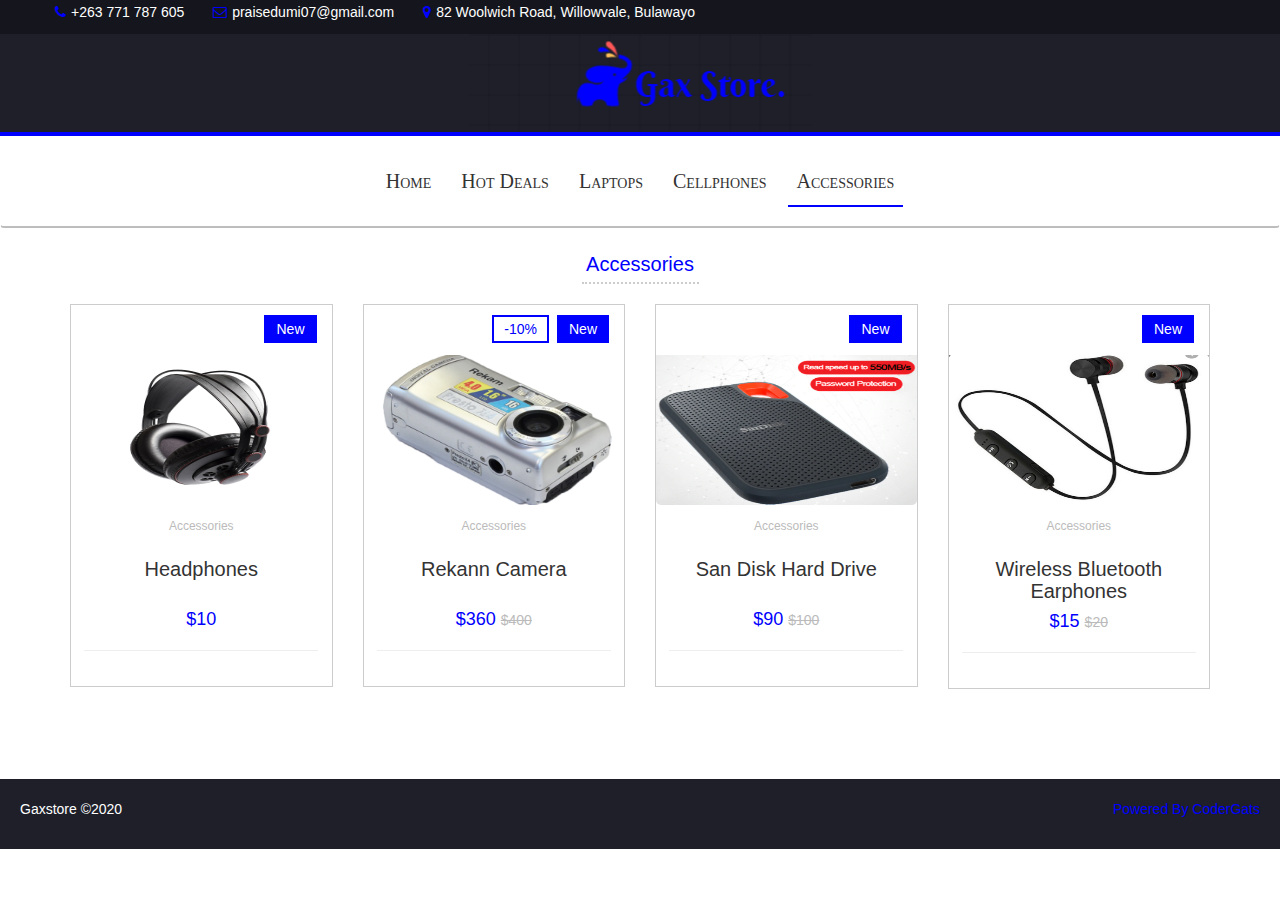
<file: accessories.html>
<!DOCtype html>
<html>
    <head>
        <title></title>
     <meta charset="Utf-8">
     <link rel="icon" href="favicon/android-chrome-192x192.png">
     <link rel= "stylesheet" type ="text/css" href= "css/font-awesome.min.css">
     <link rel= "stylesheet" type ="text/css" href= "css/bootstrap1.css">
     <link rel= "stylesheet" type ="text/css" href= "css/style.css">
     
       </head>
       <body>
           <div class="container-fluid"> 
         <div class="top-bar"  >
             <ul class="tb">
                 <li><a href="#"> <i class="fa fa-phone"></i>+263 771 787 605</a></li>
                 <li><a href="#"><i class="fa fa-envelope-o"></i>praisedumi07@gmail.com</a></li>
                 <li><a href="#"> <i class = "fa fa-map-marker"></i>82 Woolwich Road, Willowvale, Bulawayo</a></li>
             </ul>
         </div>    
        <div class="header">
            
        <img src="img/logo (2).png">
        </div>
        
        
            <ul class="navbar">
                <li class="nav-item "><a  href="index.html">Home</a></li>
                <li class="nav-item"><a href="index.html#hotdeals">Hot Deals</a></li>
                <li class="nav-item "><a href="#">Laptops</a></li>
                <li class="nav-item "><a href="laptops.html">Cellphones</a></li>
                <li class="nav-item active"><a href="accessories.html">Accessories</a></li>
            
         </ul>
            
        <div class="container">
             <h5 id="newpro">Accessories</h5>
             <hr class="my-1">
            <div class="row" >
               
                <div class="col-lg-3 col-md-3 col-sm-6 col-xs-12">
             
                <div class="product">
                <img src="img/product02.png">
                <div class="desc">
                    
                    <p class=" top new">New</p>
                    <h6 class="category">Accessories</h6>
                    <h5 class="product-name">Headphones
                        
                    </h5>
                    <br>
                    <h4 class="price"> $10 </h4>
                    <hr> 
                </div>
                <div class="add-to-cart">
                    <button class="btn-cart"> Add to Cart</button>
                </div>
                </div>
            </div>
            <div class="col-lg-3 col-md-3 col-sm-6 col-xs-12">
             
            <div class="product">
                <img src="img/shop02.png">
                <div class="desc">
                    <p class=" top discount">-10%</p>
                    <p class=" top new">New</p>
                    
                    <h6 class="category">Accessories</h6>
                    <h5 class="product-name">Rekann Camera
                        
                    </h5><br>
                    <h4 class="price"> $360 <span>$400</span></h4>
                    <hr> 
                </div>
                <div class="add-to-cart">
                    <button class="btn-cart"> Add to Cart</button>
                </div>
            </div>
            </div>
            <div class="col-lg-3 col-md-3 col-sm-6 col-xs-12">
            <div class="product">
                <img src="img/harddisk.png">
                <div class="desc">
                   
                    <p class=" top new">New</p>
                   
                    <h6 class="category">Accessories</h6>
                    <h5 class="product-name">San Disk Hard Drive
                    
                    </h5>
                    <br>
                    <h4 class="price"> $90 <span>$100</span></h4>
                    <hr> 
                    </div> 
                
                    <div class="add-to-cart">
                        <button class="btn-cart"> Add to Cart</button>
                    </div>
                </div>
            </div>
            <div class="col-lg-3 col-md-3 col-sm-6 col-xs-12">
            <div class="product">
                <img src="img/earphone.png">
                <div class="desc">
                    
                    <p class=" top new">New</p>
                    <h6 class="category">Accessories</h6>
                    <h5 class="product-name">Wireless Bluetooth Earphones</h5>
                    <h4 class="price"> $15 <span>$20</span></h4>
                    <hr> 
                    
                </div>
                <div class="add-to-cart">
                    <button class="btn-cart"> Add to Cart</button>
                </div>
            </div>
           </div>
           </div>
           </div>
           <div class="footer">
            <p class="footer-desc pull-left"> Gaxstore &copy;2020 </p>
            <p class="footer-desc pull-right" > Powered By CoderGats</p>
        </div>
           </div>
           </body>
</file>
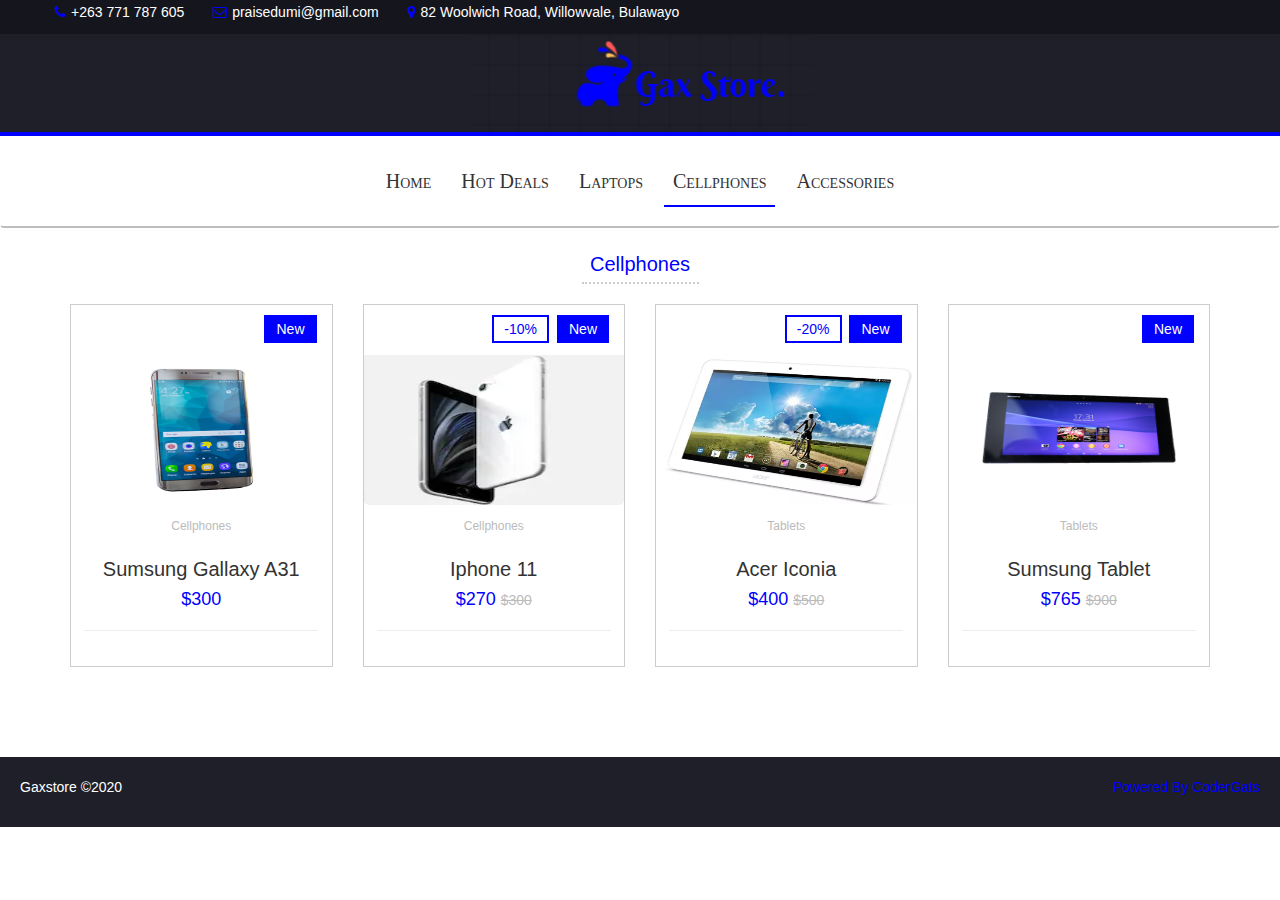
<file: cellphones.html>
<!DOCtype html>
<html>
    <head>
        <title></title>
     <meta charset="Utf-8">
     <link rel="icon" href="favicon/android-chrome-192x192.png">
     <link rel= "stylesheet" type ="text/css" href= "css/font-awesome.min.css">
     <link rel= "stylesheet" type ="text/css" href= "css/bootstrap1.css">
     <link rel= "stylesheet" type ="text/css" href= "css/style.css">
     
       </head>
       <body>
           <div class="container-fluid"> 
         <div class="top-bar"  >
             <ul class="tb">
                 <li><a href="#"> <i class="fa fa-phone"></i>+263 771 787 605</a></li>
                 <li><a href="#"><i class="fa fa-envelope-o"></i>praisedumi@gmail.com</a></li>
                 <li><a href="#"> <i class = "fa fa-map-marker"></i>82 Woolwich Road, Willowvale, Bulawayo</a></li>
             </ul>
         </div>    
        <div class="header">
            
        <img src="img/logo (2).png">
        </div>
        
        
            <ul class="navbar">
                <li class="nav-item "><a  href="index.html">Home</a></li>
                <li class="nav-item"><a href="index.html#hotdeals">Hot Deals</a></li>
                <li class="nav-item "><a href="laptops.html">Laptops</a></li>
                <li class="nav-item active"><a href="cellphones.html">Cellphones</a></li>
                <li class="nav-item"><a href="accessories.html">Accessories</a></li>
            
         </ul>
            
        <div class="container">
             <h5 id="newpro">Cellphones</h5>
             <hr class="my-1">
            <div class="row" >
               
                <div class="col-lg-3 col-md-3 col-sm-6 col-xs-12">
             
                <div class="product">
                <img src="img/product07.png">
                <div class="desc">
                    
                    <p class=" top new">New</p>
                    <h6 class="category">Cellphones </h6>
                    <h5 class="product-name">Sumsung Gallaxy A31</h5>
                    
                    <h4 class="price"> $300 </h4>
                    <hr> 
                </div>
                <div class="add-to-cart">
                    <button class="btn-cart"> Add to Cart</button>
                </div>
                </div>
            </div>
            <div class="col-lg-3 col-md-3 col-sm-6 col-xs-12">
             
            <div class="product">
                <img src="img/iphone.png">
                <div class="desc">
                    <p class=" top discount">-10%</p>
                    <p class=" top new">New</p>
                    
                    <h6 class="category">Cellphones</h6>
                    <h5 class="product-name">Iphone 11</h5>
                    <h4 class="price"> $270 <span>$300</span></h4>
                    <hr> 
                </div>
                <div class="add-to-cart">
                    <button class="btn-cart"> Add to Cart</button>
                </div>
            </div>
            </div>
            <div class="clearfix visible-sm visible-xs"></div>
            <div class="col-lg-3 col-md-3 col-sm-6 col-xs-12">
            <div class="product">
                <img src="img/acer.png">
                <div class="desc">
                   
                    <p class=" top discount">-20%</p>
                    <p class=" top new">New</p>
                   
                    <h6 class="category">Tablets</h6>
                    <h5 class="product-name">Acer Iconia</h5>
                    <h4 class="price"> $400 <span>$500</span></h4>
                    <hr> 
                    </div> 
                
                    <div class="add-to-cart">
                        <button class="btn-cart"> Add to Cart</button>
                    </div>
                </div>
            </div>
            <div class="col-lg-3 col-md-3 col-sm-6 col-xs-12">
            <div class="product">
                <img src="img/product04.png">
                <div class="desc">
                    
                    <p class=" top new">New</p>
                    <h6 class="category">Tablets</h6>
                    <h5 class="product-name">Sumsung Tablet</h5>
                    <h4 class="price"> $765 <span>$900</span></h4>
                    <hr> 
                    
                </div>
                <div class="add-to-cart">
                    <button class="btn-cart"> Add to Cart</button>
                </div>
            </div>
           </div>
           </div>
           </div>
           <div class="footer">
            <p class="footer-desc pull-left"> Gaxstore &copy;2020 </p>
            <p class="footer-desc pull-right" > Powered By CoderGats</p>
        </div>
           </div>
           </body>
</file>
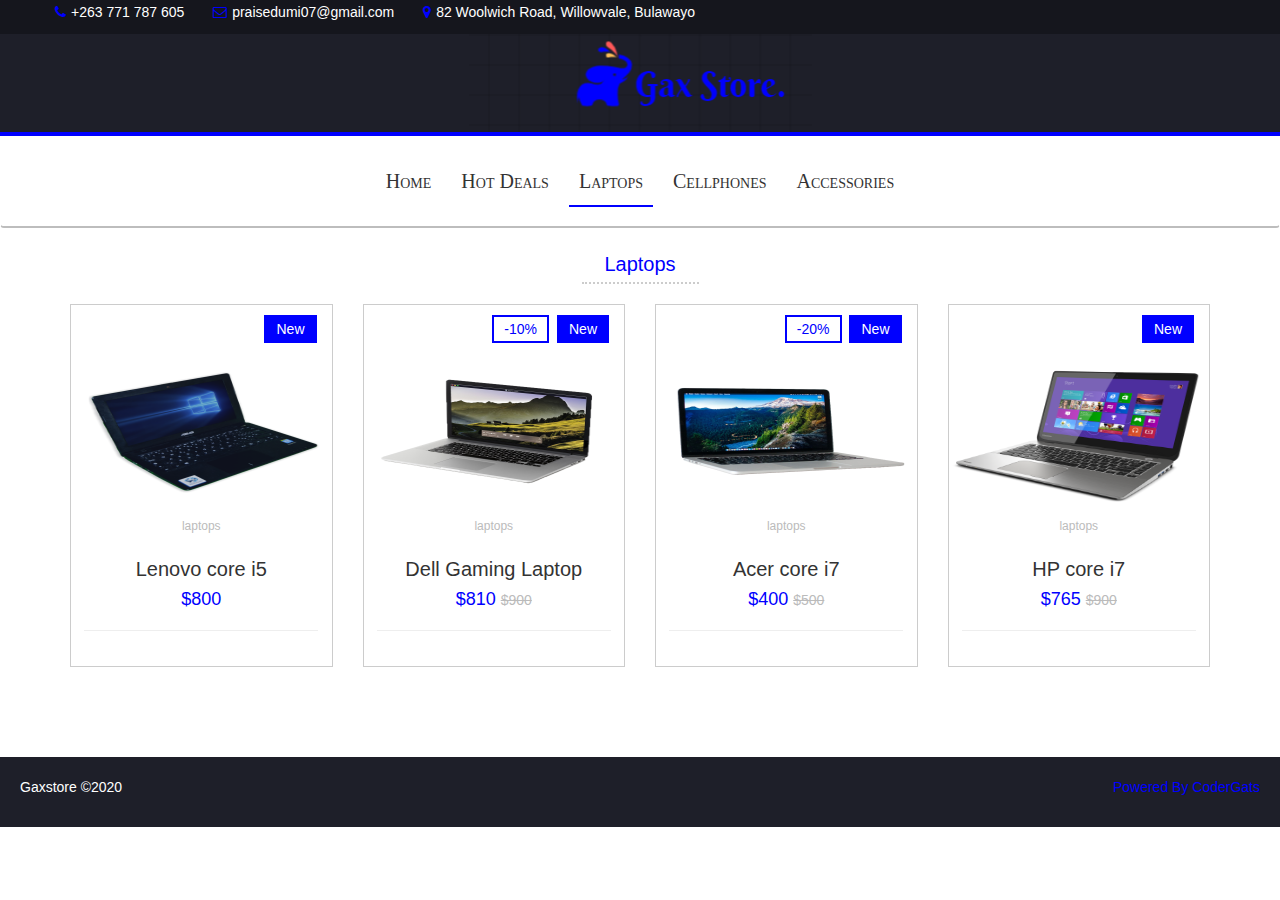
<file: laptops.html>
<!DOCtype html>
<html>
    <head>
        <title></title>
     <meta charset="Utf-8">
     <link rel="icon" href="favicon/android-chrome-192x192.png">
     <link rel= "stylesheet" type ="text/css" href= "css/font-awesome.min.css">
     <link rel= "stylesheet" type ="text/css" href= "css/bootstrap1.css">
     <link rel= "stylesheet" type ="text/css" href= "css/style.css">
     
       </head>
       <body>
           <div class="container-fluid"> 
         <div class="top-bar"  >
             <ul class="tb">
                 <li><a href="#"> <i class="fa fa-phone"></i>+263 771 787 605</a></li>
                 <li><a href="#"><i class="fa fa-envelope-o"></i>praisedumi07@gmail.com</a></li>
                 <li><a href="#"> <i class = "fa fa-map-marker"></i>82 Woolwich Road, Willowvale, Bulawayo</a></li>
             </ul>
         </div>    
        <div class="header">
            
        <img src="img/logo (2).png">
        </div>
        
        
            <ul class="navbar">
                <li class="nav-item "><a  href="index.html">Home</a></li>
                <li class="nav-item"><a href="index.html#hotdeals">Hot Deals</a></li>
                <li class="nav-item active"><a href="laptops.html">Laptops</a></li>
                <li class="nav-item "><a href="cellphones.html">Cellphones</a></li>
                <li class="nav-item"><a href="accessories.html">Accessories</a></li>
            
         </ul>
            
        <div class="container">
             <h5 id="newpro">Laptops</h5>
             <hr class="my-1">
            <div class="row" >
               
                <div class="col-lg-3 col-md-3 col-sm-6 col-xs-12">
             
                <div class="product">
                <img src="img/product08.png">
                <div class="desc">
                    
                    <p class=" top new">New</p>
                    <h6 class="category">laptops </h6>
                    <h5 class="product-name">Lenovo core i5</h5>
                    
                    <h4 class="price"> $800 </h4>
                    <hr> 
                </div>
                <div class="add-to-cart">
                    <button class="btn-cart"> Add to Cart</button>
                </div>
                </div>
            </div>
            <div class="col-lg-3 col-md-3 col-sm-6 col-xs-12">
             
            <div class="product">
                <img src="img/product03.png">
                <div class="desc">
                    <p class=" top discount">-10%</p>
                    <p class=" top new">New</p>
                    
                    <h6 class="category">laptops</h6>
                    <h5 class="product-name">Dell Gaming Laptop</h5>
                    <h4 class="price"> $810 <span>$900</span></h4>
                    <hr> 
                </div>
                <div class="add-to-cart">
                    <button class="btn-cart"> Add to Cart</button>
                </div>
            </div>
            </div>
            <div class="clearfix visible-sm visible-xs"></div>
            <div class="col-lg-3 col-md-3 col-sm-6 col-xs-12">
            <div class="product">
                <img src="img/product01.png">
                <div class="desc">
                   
                    <p class=" top discount">-20%</p>
                    <p class=" top new">New</p>
                   
                    <h6 class="category">laptops</h6>
                    <h5 class="product-name">Acer core i7</h5>
                    <h4 class="price"> $400 <span>$500</span></h4>
                    <hr> 
                    </div> 
                
                    <div class="add-to-cart">
                        <button class="btn-cart"> Add to Cart</button>
                    </div>
                </div>
            </div>
            <div class="col-lg-3 col-md-3 col-sm-6 col-xs-12">
            <div class="product">
                <img src="img/laptop1.png">
                <div class="desc">
                    
                    <p class=" top new">New</p>
                    <h6 class="category">laptops</h6>
                    <h5 class="product-name">HP core i7</h5>
                    
                    <h4 class="price"> $765 <span>$900</span></h4>
                    <hr> 
                    
                </div>
                <div class="add-to-cart">
                    <button class="btn-cart"> Add to Cart</button>
                </div>
            </div>
           </div>
           </div>
           </div>
           <div class="footer">
            <p class="footer-desc pull-left"> Gaxstore &copy;2020 </p>
            <p class="footer-desc pull-right" > Powered By CoderGats</p>
        </div>
           </div>
           </body>
</file>
<file: css/style.css>
/********** GENERAL**************/

body{
    margin: 0%;
    padding: 0%;
}
h5 {
    font-size: 20px;
    
    margin-block-start: 5px;
    margin-block-end: 5px;
    margin-bottom: 5px;
    text-align: center;
    padding: 10px;
    padding-bottom: 0%;
    color: blue;
}
hr.my-1{
    width: 10%;
    border: none;
    border-bottom: 2px dotted #ccc;
    height: 2px;
    margin-top: 0%;
}
.top-bar {
    background: #15161D;
    text-align: left;
    margin:0px;
    padding: 0%;
}
 ul.tb{
    list-style-type: none;
    display: inline-block;
}
ul.tb li{

    display: inline-block;
}
ul.tb li a{
    display: inline-block;
    padding: 0px 10px;
    font-size: 14px;
    text-align: center;
    text-decoration: none;
    color:white;

}
ul.tb li a:hover{
    color: blue;
}
ul.tb li a i{
    font-size: 14px;
    color: blue;
    padding: 5px;
}

.header {
    background: #1E1F29;
    text-align: center;
    padding: 0%;
    margin:0px;
    border-bottom: 4px solid blue;
}
/***********CONTANERS**************/
.row{
    margin-left: 0px;
    margin-right: 0px;
}
.container-fluid{
    padding: 0px;
    position: relative;
}
.container{
    margin: 0%;
    margin-top: 10px;
    margin-left: auto;
    margin-right: auto;
    padding: 0px;
}
.navbar {
    position: relative;
    margin: 0%;
    padding: 15px;
    list-style-type: none;
    background: inherit;
    border-bottom: 2px solid #bdbdbd;
}

li.nav-item {
    display: block;
     position: relative;
}
li.nav-item a {
    display: block;
   color: #333;
    padding: 15px;
    text-align: center;
    text-decoration: none;
    font-size: 20px;
    font-variant: small-caps;
    font-family: 'Times New Roman', Times, serif;
}
li.nav-item > a::after{
    margin:0;
    content: "";
    position: absolute;
    top:90%;
    right:25%;
    height: 2px;
    width: 0%;
    transition: 0.5s ease-in ;
    background: blue;
    visibility:hidden;

}
li.active >a::after{
    visibility:visible;
    width: 50%;

}
li.nav-item:hover:not(.active) >a::after {
    visibility: visible ;
     width: 50%;
}

.section {
    padding: 10px;
    margin: 0 auto 15px auto;
    display: flex;
    align-items: center;
    justify-content: center;
    clear: both;
}
.product {
    position: relative;
    display: inline-block;
    width: 100%;
    border: 1px solid #ccc;    
    margin-bottom: 90px;

}
.product img {
    padding-top: 50px;
    width: 100%;
    height: 200px;
    border-radius: 5px;
}
.desc {
    text-align: center;
    padding-bottom: 15px;
}
.discount {
    right: 75px;
    top: 10px;
}
.top {
    position: absolute;
    border: 2px solid blue;
    font-size: 14px;
    font-weight: 200;
    color: blue;
    padding: 2px 10px;
}
.new {
    right: 15px;
    top: 10px;
    color: white;
    background: blue;
}
.discount {
    right: 75px;
    top: 10px;
}

.add-to-cart {
    background:#15161D;
    margin: 0 5%;
    padding: 10px;
    position: absolute;
    bottom: -80px;
    width: 90%;
    text-align: center;
    visibility: hidden;
}
.btn-cart {
background:    #0000ff;
border:         none;
border-radius: 11px;
padding:       20px;
color:         #ffffff;
display:       inline-block;
font:          normal bold 20px/1 "Roboto", sans-serif;
text-align:    center;
text-shadow:   0px 0p
}
.category {
    color: #bbbbbb;
    margin-bottom: 50px;
    padding: 10px;
    margin-block-start: 5px;
    margin-block-end: 5px;
}
.product-name {
    margin: 0px;
    color: #333;
}
.price {
    color: blue;
}
.price>span {
    color: #bbbbbb;
    text-decoration: line-through;
    font-size: 14px;
}
hr {
    width: 90%;
}
.product:hover{
    border:1px solid blue;
}
.product:hover>.add-to-cart{
    visibility: visible;
}
.hot-deal {
    margin-right: -15px;
    margin-left: -15px;
    padding: 20px;
    background: url(../img/hotdeal.png);
    background-repeat: no-repeat;
    background-size: cover;
    
}

.time {
    margin:  30px auto;
    padding: 25px 10px;
    font-size: 1.5rem;
    width: 100px;
    height:100px;
    border:1px solid blue;
    background:blue ;
    border-radius: 50%;
    color:white;
    clear: both;
    text-align: center;
    display: block;
    
}
.time:hover{
    background-color: white;
    color:blue;
}
.hot-time {
    display: flex;
    align-items: center;
    justify-content: center;
}
.hot-deal-text {
    text-align: center;
}
.btn-primary{
    margin-top: 20px;
    background:white;
    color: blue;
    border-color: blue;
}
.btn-primary:hover{
    color:white;
    background: blue;

}
.btn-primary:active{
    background: blue;
}



.news-letter{
    margin: 0%;
    margin-top: -10px;
    padding: 10px;
    width: 100%;
    text-align: center;

}

.social-icons{

    width:100%;

}
.social-icons i{
    display: inline-block;
    font-size: 2rem;
    padding: 10px;
    margin: 10px;
    width: 40px;
    border: 1px solid #ccc;
}

.facebook:hover{
    color:#3b5998;
    
}
.twitter:hover{
    color:#00acee;
    
}

.instagram:hover{
    color:#8a3ab9 ;
}
.google-plus:hover{
    color: #db4a39 ;
    
}

.sub-footer {
    margin:0px auto;
    clear: both;
    width: 100%;
    position: relative;
    border-top: 4px solid blue;
    padding: 20px;
    background: #15161D;
    text-align: center;
}
.footer-desc{
    margin-block-start: 0%;
    margin-block-end: 0%;
    color: white;
     width: 45%;
    }

.pull-right{
   float: right;
    text-align: right;
    color: blue;
}
.pull-left{
    text-align: left;
    float: left!important;
    
}
.nav-links {
    display: block;
    width: 100%;
    list-style-type: none;
    
}
.items a {
    display: block;
    padding: 10px;
    color:white;
    text-align: center;
    text-decoration: none;
    border-bottom: 1px dotted #ccc;
}
.items a:hover{
    color: blue;
}
.footer {
    background:#1E1F29;
    padding: 20px;
    padding-bottom: 50px;
    position: relative;
    
}
@media (min-width:575px){
    .navbar {
        position: relative;
        margin: 0%;
        padding: 15px;
        list-style-type: none;
        background: inherit;
        display: flex;
        justify-content: center;
        border-bottom: 2px solid #bdbdbd;
    }
    li.nav-item {
        display: inline-block;
         position: relative;
    }
    li.nav-item a {
        display: inline-block;
       color: #333;
        padding: 15px;
        text-align: center;
        text-decoration: none;
        font-size: 20px;
        font-variant: small-caps;
        font-family: 'Times New Roman', Times, serif;
    }
    li.nav-item > a::after{
        margin:0;
        content: "";
        position: absolute;
        bottom:10%;
        right:5%;
        height: 2px;
        width: 0%;
        transition: 0.5s ease-in ;
        background: blue;
        visibility:hidden;
    
    }
    li.active >a::after{
        visibility:visible;
        width: 90%;
    
    }
    li.nav-item:hover:not(.active) >a::after {
        visibility: visible ;
         width: 90%;
    }
    .time {
        margin: 15px auto;
        padding: 10px;
        font-size: 1.5rem;
        width: 75px;
        height: 75px;
        border:1px solid blue;
        background:white ;
        border-radius: 50%;
        color: blue;
        text-align: center;
        
    }
    .time:hover{
        color: white;
        background: blue;
    }
    

    
    
}
@media(max-width:500px){
    .time {
        margin: 15px auto;
        padding: 10px;
        font-size: 1.5rem;
        width: 75px;
        height: 75px;
        border:1px solid blue;
        background:white ;
        border-radius: 50%;
        color: blue;
        text-align: center;
        clear: both;
    }
    .time:hover{
        color: white;
        background: blue;
    }
    


}
</file>
